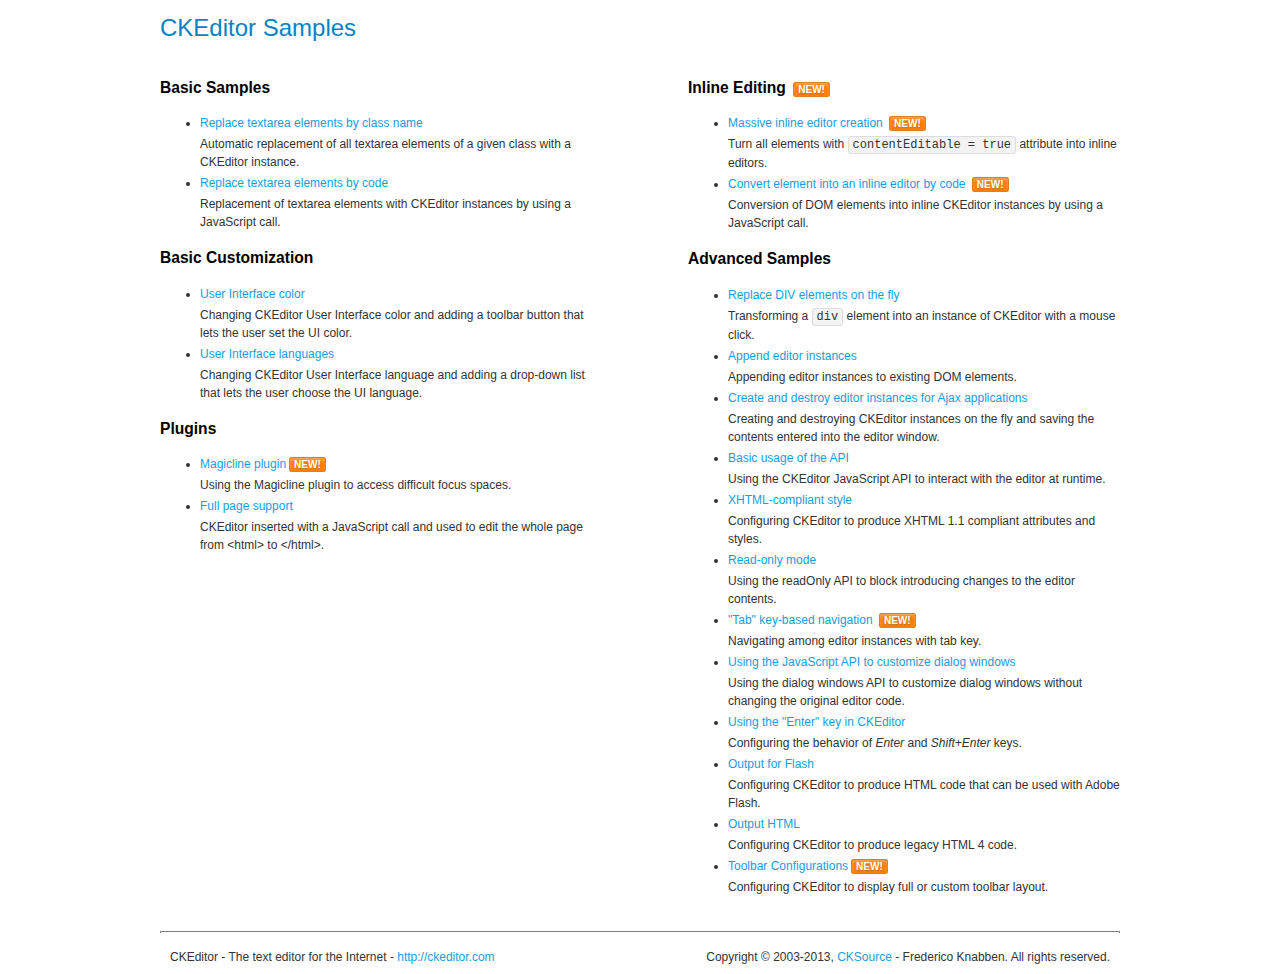
<file: statics/adm/assets/ckeditor/samples/index.html>
<!DOCTYPE html>
<!--
Copyright (c) 2003-2013, CKSource - Frederico Knabben. All rights reserved.
For licensing, see LICENSE.html or http://ckeditor.com/license
-->
<html>
<head>
	<title>CKEditor Samples</title>
	<meta charset="utf-8">
	<link rel="stylesheet" href="sample.css">
</head>
<body>
	<h1 class="samples">
		CKEditor Samples
	</h1>
	<div class="twoColumns">
		<div class="twoColumnsLeft">
			<h2 class="samples">
				Basic Samples
			</h2>
			<dl class="samples">
				<dt><a class="samples" href="replacebyclass.html">Replace textarea elements by class name</a></dt>
				<dd>Automatic replacement of all textarea elements of a given class with a CKEditor instance.</dd>

				<dt><a class="samples" href="replacebycode.html">Replace textarea elements by code</a></dt>
				<dd>Replacement of textarea elements with CKEditor instances by using a JavaScript call.</dd>
			</dl>

			<h2 class="samples">
				Basic Customization
			</h2>
			<dl class="samples">
				<dt><a class="samples" href="uicolor.html">User Interface color</a></dt>
				<dd>Changing CKEditor User Interface color and adding a toolbar button that lets the user set the UI color.</dd>

				<dt><a class="samples" href="uilanguages.html">User Interface languages</a></dt>
				<dd>Changing CKEditor User Interface language and adding a drop-down list that lets the user choose the UI language.</dd>
			</dl>


			<h2 class="samples">Plugins</h2>
<dl class="samples">
<dt><a class="samples" href="plugins/magicline/magicline.html">Magicline plugin</a><span class="new">New!</span></dt>
<dd>Using the Magicline plugin to access difficult focus spaces.</dd>

<dt><a class="samples" href="plugins/wysiwygarea/fullpage.html">Full page support</a></dt>
<dd>CKEditor inserted with a JavaScript call and used to edit the whole page from &lt;html&gt; to &lt;/html&gt;.</dd>
</dl>
		</div>
		<div class="twoColumnsRight">
			<h2 class="samples">
				Inline Editing <span class="new">New!</span>
			</h2>
			<dl class="samples">
				<dt><a class="samples" href="inlineall.html">Massive inline editor creation</a> <span class="new">New!</span></dt>
				<dd>Turn all elements with <code>contentEditable = true</code> attribute into inline editors.</dd>

				<dt><a class="samples" href="inlinebycode.html">Convert element into an inline editor by code</a> <span class="new">New!</span></dt>
				<dd>Conversion of DOM elements into inline CKEditor instances by using a JavaScript call.</dd>

				
			</dl>

			<h2 class="samples">
				Advanced Samples
			</h2>
			<dl class="samples">
				<dt><a class="samples" href="divreplace.html">Replace DIV elements on the fly</a></dt>
				<dd>Transforming a <code>div</code> element into an instance of CKEditor with a mouse click.</dd>

				<dt><a class="samples" href="appendto.html">Append editor instances</a></dt>
				<dd>Appending editor instances to existing DOM elements.</dd>

				<dt><a class="samples" href="ajax.html">Create and destroy editor instances for Ajax applications</a></dt>
				<dd>Creating and destroying CKEditor instances on the fly and saving the contents entered into the editor window.</dd>

				<dt><a class="samples" href="api.html">Basic usage of the API</a></dt>
				<dd>Using the CKEditor JavaScript API to interact with the editor at runtime.</dd>

				<dt><a class="samples" href="xhtmlstyle.html">XHTML-compliant style</a></dt>
				<dd>Configuring CKEditor to produce XHTML 1.1 compliant attributes and styles.</dd>

				<dt><a class="samples" href="readonly.html">Read-only mode</a></dt>
				<dd>Using the readOnly API to block introducing changes to the editor contents.</dd>

				<dt><a class="samples" href="tabindex.html">"Tab" key-based navigation</a> <span class="new">New!</span></dt>
				<dd>Navigating among editor instances with tab key.</dd>


				
<dt><a class="samples" href="plugins/dialog/dialog.html">Using the JavaScript API to customize dialog windows</a></dt>
<dd>Using the dialog windows API to customize dialog windows without changing the original editor code.</dd>

<dt><a class="samples" href="plugins/enterkey/enterkey.html">Using the &quot;Enter&quot; key in CKEditor</a></dt>
<dd>Configuring the behavior of <em>Enter</em> and <em>Shift+Enter</em> keys.</dd>

<dt><a class="samples" href="plugins/htmlwriter/outputforflash.html">Output for Flash</a></dt>
<dd>Configuring CKEditor to produce HTML code that can be used with Adobe Flash.</dd>

<dt><a class="samples" href="plugins/htmlwriter/outputhtml.html">Output HTML</a></dt>
<dd>Configuring CKEditor to produce legacy HTML 4 code.</dd>

<dt><a class="samples" href="plugins/toolbar/toolbar.html">Toolbar Configurations</a><span class="new">New!</span></dt>
<dd>Configuring CKEditor to display full or custom toolbar layout.</dd>

			</dl>
		</div>
	</div>
	<div id="footer">
		<hr>
		<p>
			CKEditor - The text editor for the Internet - <a class="samples" href="http://ckeditor.com/">http://ckeditor.com</a>
		</p>
		<p id="copy">
			Copyright &copy; 2003-2013, <a class="samples" href="http://cksource.com/">CKSource</a> - Frederico Knabben. All rights reserved.
		</p>
	</div>
</body>
</html>
</file>
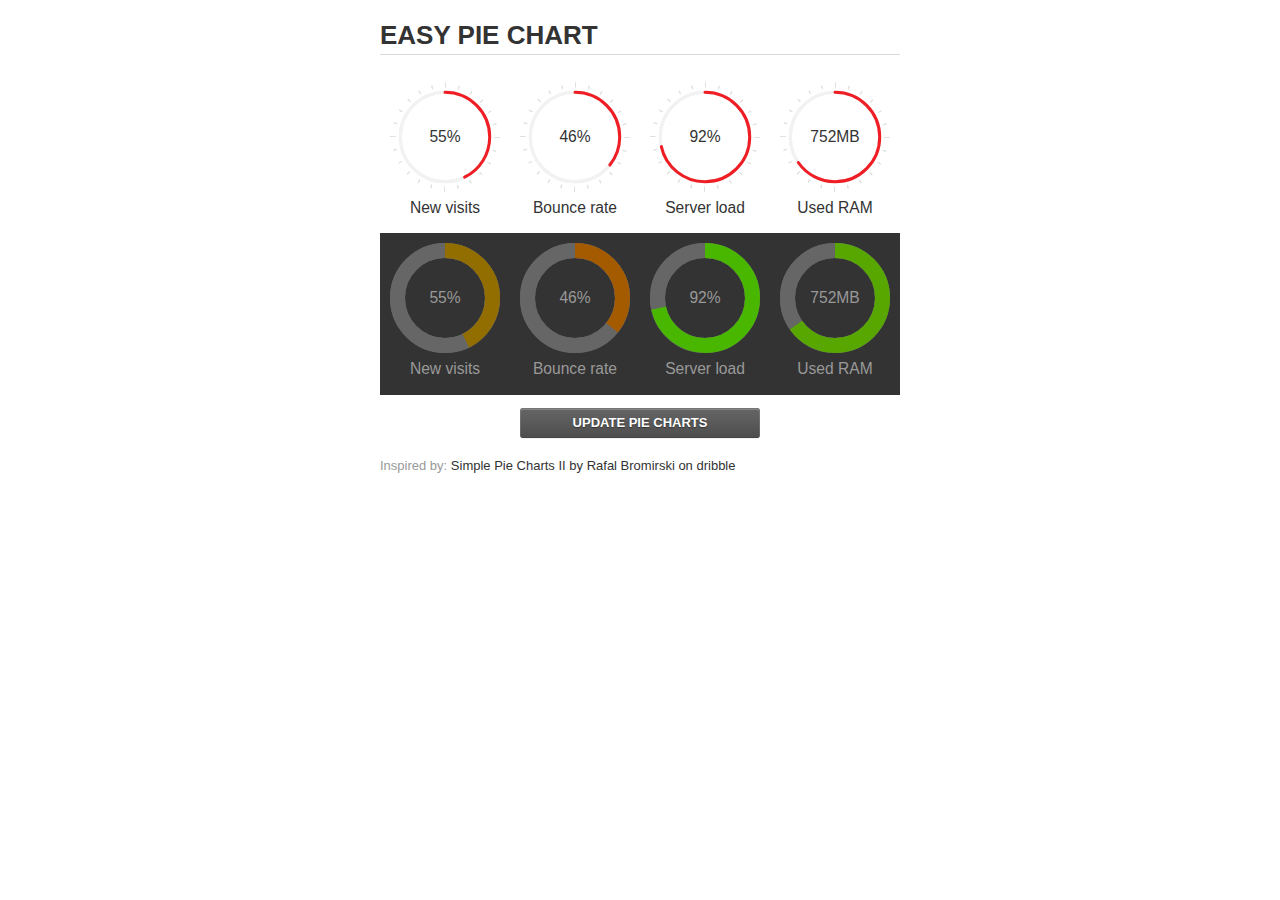
<file: statics/adm/assets/jquery-easy-pie-chart/examples/index.html>
<!doctype html>
<html>
    <head>
        <meta charset="utf-8">
        <title>Easy Pie Chart</title>
        <script type="text/javascript" src="https://ajax.googleapis.com/ajax/libs/jquery/1.7.2/jquery.min.js"></script>
        <script type="text/javascript" src="http://html5shiv.googlecode.com/svn/trunk/html5.js"></script>
        <script type="text/javascript" src="excanvas.js"></script>
        <script type="text/javascript" src="../jquery.easy-pie-chart.js"></script>

        <link rel="stylesheet" type="text/css" href="style.css" media="screen">
        <link rel="stylesheet" type="text/css" href="../jquery.easy-pie-chart.css" media="screen">

        <meta name="viewport" content="width=device-width, initial-scale=1.0">

        <script type="text/javascript">
            var initPieChart = function() {
                $('.percentage').easyPieChart({
                    animate: 1000
                });
                $('.percentage-light').easyPieChart({
                    barColor: function(percent) {
                        percent /= 100;
                        return "rgb(" + Math.round(255 * (1-percent)) + ", " + Math.round(255 * percent) + ", 0)";
                    },
                    trackColor: '#666',
                    scaleColor: false,
                    lineCap: 'butt',
                    lineWidth: 15,
                    animate: 1000
                });

                $('.updateEasyPieChart').on('click', function(e) {
                  e.preventDefault();
                  $('.percentage, .percentage-light').each(function() {
                    var newValue = Math.round(100*Math.random());
                    $(this).data('easyPieChart').update(newValue);
                    $('span', this).text(newValue);
                  });
                });
            };
        </script>
    </head>
    <body onload="initPieChart();">
        <div class="container">
            <h1>EASY PIE CHART</h1>
            <div class="chart">
                <div class="percentage success" data-percent="55"><span>55</span>%</div>
                <div class="label">New visits</div>
            </div>
            <div class="chart">
                <div class="percentage" data-percent="46"><span>46</span>%</div>
                <div class="label">Bounce rate</div>
            </div>
            <div class="chart">
                <div class="percentage" data-percent="92"><span>92</span>%</div>
                <div class="label">Server load</div>
            </div>
            <div class="chart">
                <div class="percentage" data-percent="84"><span>752</span>MB</div>
                <div class="label">Used RAM</div>
            </div>
            <div style="clear:both;"></div>
            <div class="dark">
                <div class="chart">
                    <div id="sparkline_bar" class="percentage-light" data-percent="55"><span>55</span>%</div>
                    <div class="label">New visits</div>
                </div>
                <div class="chart">
                    <div id="sparkline_bar" class="percentage-light" data-percent="46"><span>46</span>%</div>
                    <div class="label">Bounce rate</div>
                </div>
                <div class="chart">
                    <div class="percentage-light" data-percent="92"><span>92</span>%</div>
                    <div class="label">Server load</div>
                </div>
                <div class="chart">
                    <div class="percentage-light" data-percent="84"><span>752</span>MB</div>
                    <div class="label">Used RAM</div>
                </div>
                <div style="clear:both;"></div>
            </div>

            <p><a href="#" class="button updateEasyPieChart">Update pie charts</a></p>

            <p class="credits">Inspired by: <a href="http://drbl.in/ezuc" target="_blank">Simple Pie Charts II by Rafal Bromirski on dribble</a></p>
        </div>
    </body>
</html>
</file>
<file: statics/adm/assets/ckeditor/samples/sample.css>
/*
Copyright (c) 2003-2013, CKSource - Frederico Knabben. All rights reserved.
For licensing, see LICENSE.html or http://ckeditor.com/license
*/

html, body, h1, h2, h3, h4, h5, h6, div, span, blockquote, p, address, form, fieldset, img, ul, ol, dl, dt, dd, li, hr, table, td, th, strong, em, sup, sub, dfn, ins, del, q, cite, var, samp, code, kbd, tt, pre
{
	line-height: 1.5em;
}

body
{
	padding: 10px 30px;
}

input, textarea, select, option, optgroup, button, td, th
{
	font-size: 100%;
}

pre, code, kbd, samp, tt
{
	font-family: monospace,monospace;
	font-size: 1em;
}

body {
    width: 960px;
    margin: 0 auto;
}

code
{
	background: #f3f3f3;
	border: 1px solid #ddd;
	padding: 1px 4px;

	-moz-border-radius: 3px;
	-webkit-border-radius: 3px;
	border-radius: 3px;
}

.new
{
	background: #FF7E00;
	border: 1px solid #DA8028;
	color: #fff;
	font-size: 10px;
	font-weight: bold;
	padding: 1px 4px;
	text-shadow: 0 1px 0 #C97626;
	text-transform: uppercase;
	margin: 0 0 0 3px;

	-moz-border-radius: 3px;
	-webkit-border-radius: 3px;
	border-radius: 3px;

	-moz-box-shadow: 0 2px 3px 0 #FFA54E inset;
	-webkit-box-shadow: 0 2px 3px 0 #FFA54E inset;
	box-shadow: 0 2px 3px 0 #FFA54E inset;
}

h1.samples
{
	color: #0782C1;
	font-size: 200%;
	font-weight: normal;
	margin: 0;
	padding: 0;
}

h1.samples a
{
	color: #0782C1;
	text-decoration: none;
	border-bottom: 1px dotted #0782C1;
}

.samples a:hover
{
	border-bottom: 1px dotted #0782C1;
}

h2.samples
{
	color: #000000;
	font-size: 130%;
	margin: 15px 0 0 0;
	padding: 0;
}

p, blockquote, address, form, pre, dl, h1.samples, h2.samples
{
	margin-bottom: 15px;
}

ul.samples
{
	margin-bottom: 15px;
}

.clear
{
	clear: both;
}

fieldset
{
	margin: 0;
	padding: 10px;
}

body, input, textarea
{
	color: #333333;
	font-family: Arial, Helvetica, sans-serif;
}

body
{
	font-size: 75%;
}

a.samples
{
	color: #189DE1;
	text-decoration: none;
}

form
{
	margin: 0;
	padding: 0;
}

pre.samples
{
	background-color: #F7F7F7;
	border: 1px solid #D7D7D7;
	overflow: auto;
	padding: 0.25em;
	white-space: pre-wrap; /* CSS 2.1 */
	word-wrap: break-word; /* IE7 */
	-moz-tab-size: 4;
	-o-tab-size: 4;
	-webkit-tab-size: 4;
	tab-size: 4;
}

#footer
{
	clear: both;
	padding-top: 10px;
}

#footer hr
{
	margin: 10px 0 15px 0;
	height: 1px;
	border: solid 1px gray;
	border-bottom: none;
}

#footer p
{
	margin: 0 10px 10px 10px;
	float: left;
}

#footer #copy
{
	float: right;
}

#outputSample
{
	width: 100%;
	table-layout: fixed;
}

#outputSample thead th
{
	color: #dddddd;
	background-color: #999999;
	padding: 4px;
	white-space: nowrap;
}

#outputSample tbody th
{
	vertical-align: top;
	text-align: left;
}

#outputSample pre
{
	margin: 0;
	padding: 0;
}

.description
{
	border: 1px dotted #B7B7B7;
	margin-bottom: 10px;
	padding: 10px 10px 0;
	overflow: hidden;
}

label
{
	display: block;
	margin-bottom: 6px;
}

/**
 *	CKEditor editables are automatically set with the "cke_editable" class
 *	plus cke_editable_(inline|themed) depending on the editor type.
 */

/* Style a bit the inline editables. */
.cke_editable.cke_editable_inline
{
	cursor: pointer;
}

/* Once an editable element gets focused, the "cke_focus" class is
   added to it, so we can style it differently. */
.cke_editable.cke_editable_inline.cke_focus
{
	box-shadow: inset 0px 0px 20px 3px #ddd, inset 0 0 1px #000;
	outline: none;
	background: #eee;
	cursor: text;
}

/* Avoid pre-formatted overflows inline editable. */
.cke_editable_inline pre
{
	white-space: pre-wrap;
	word-wrap: break-word;
}

/**
 *	Samples index styles.
 */

.twoColumns,
.twoColumnsLeft,
.twoColumnsRight
{
	overflow: hidden;
}

.twoColumnsLeft,
.twoColumnsRight
{
	width: 45%;
}

.twoColumnsLeft
{
	float: left;
}

.twoColumnsRight
{
	float: right;
}

dl.samples
{
	padding: 0 0 0 40px;
}
dl.samples > dt
{
	display: list-item;
	list-style-type: disc;
	list-style-position: outside;
	margin: 0 0 3px;
}
dl.samples > dd
{
	margin: 0 0 3px;
}
.warning
{
    color: #ff0000;
	background-color: #FFCCBA;
    border: 2px dotted #ff0000;
	padding: 15px 10px;
	margin: 10px 0;
}

/* Used on inline samples */

blockquote
{
	font-style: italic;
	font-family: Georgia, Times, "Times New Roman", serif;
	padding: 2px 0;
	border-style: solid;
	border-color: #ccc;
	border-width: 0;
}

.cke_contents_ltr blockquote
{
	padding-left: 20px;
	padding-right: 8px;
	border-left-width: 5px;
}

.cke_contents_rtl blockquote
{
	padding-left: 8px;
	padding-right: 20px;
	border-right-width: 5px;
}

img.right {
    border: 1px solid #ccc;
    float: right;
    margin-left: 15px;
    padding: 5px;
}

img.left {
    border: 1px solid #ccc;
    float: left;
    margin-right: 15px;
    padding: 5px;
}
</file>
<file: statics/adm/assets/jquery-easy-pie-chart/examples/style.css>
body {
    font: 13px/1.4 'Helvetica Neue', 'Helvetica','Arial', sans-serif;
    color: #333;
}

.container {
    width: 520px;
    margin: auto;
}

h1 {
    border-bottom: 1px solid #d9d9d9;
}

a {
    color: #be2221;
    text-decoration: none;
}

.chart {
    float: left;
    margin: 10px;
}

.percentage,
.label {
    text-align: center;
    color: #333;
    font-weight: 100;
    font-size: 1.2em;
    margin-bottom: 0.3em;
}

.credits {
    padding-top: 0.5em;
    clear: both;
    color: #999;
}

.credits a {
    color: #333;
}

.dark {
    background: #333;
}

.dark .percentage-light,
.dark .label {
    text-align: center;
    color: #999;
    font-weight: 100;
    font-size: 1.2em;
    margin-bottom: 0.3em;
}


.button {
  -webkit-box-shadow: inset 0 0 1px #000, inset 0 1px 0 1px rgba(255,255,255,0.2), 0 1px 1px -1px rgba(0, 0, 0, .5);
  -moz-box-shadow: inset 0 0 1px #000, inset 0 1px 0 1px rgba(255,255,255,0.2), 0 1px 1px -1px rgba(0, 0, 0, .5);
  box-shadow: inset 0 0 1px #000, inset 0 1px 0 1px rgba(255,255,255,0.2), 0 1px 1px -1px rgba(0, 0, 0, .5);
  -webkit-border-radius: 3px;
  -moz-border-radius: 3px;
  border-radius: 3px;
  padding: 6px 20px;
  font-weight: bold;
  text-transform: uppercase;
  display: block;
  margin: auto;
  max-width: 200px;
  text-align: center;
  background-color: #5c5c5c;
  background-image: -moz-linear-gradient(top, #666666, #4d4d4d);
  background-image: -ms-linear-gradient(top, #666666, #4d4d4d);
  background-image: -webkit-gradient(linear, 0 0, 0 100%, from(#666666), to(#4d4d4d));
  background-image: -webkit-linear-gradient(top, #666666, #4d4d4d);
  background-image: -o-linear-gradient(top, #666666, #4d4d4d);
  background-image: linear-gradient(top, #666666, #4d4d4d);
  background-repeat: repeat-x;
  filter: progid:DXImageTransform.Microsoft.gradient(startColorstr='#666666', endColorstr='#4d4d4d', GradientType=0);
  color: #ffffff;
  text-shadow: 0 1px 1px #333333;
}
.button:hover {
  color: #ffffff;
  text-decoration: none;
  background-color: #616161;
  background-image: -moz-linear-gradient(top, #6b6b6b, #525252);
  background-image: -ms-linear-gradient(top, #6b6b6b, #525252);
  background-image: -webkit-gradient(linear, 0 0, 0 100%, from(#6b6b6b), to(#525252));
  background-image: -webkit-linear-gradient(top, #6b6b6b, #525252);
  background-image: -o-linear-gradient(top, #6b6b6b, #525252);
  background-image: linear-gradient(top, #6b6b6b, #525252);
  background-repeat: repeat-x;
  filter: progid:DXImageTransform.Microsoft.gradient(startColorstr='#6b6b6b', endColorstr='#525252', GradientType=0);
}
.button:active {
  background-color: #575757;
  background-image: -moz-linear-gradient(top, #616161, #474747);
  background-image: -ms-linear-gradient(top, #616161, #474747);
  background-image: -webkit-gradient(linear, 0 0, 0 100%, from(#616161), to(#474747));
  background-image: -webkit-linear-gradient(top, #616161, #474747);
  background-image: -o-linear-gradient(top, #616161, #474747);
  background-image: linear-gradient(top, #616161, #474747);
  background-repeat: repeat-x;
  filter: progid:DXImageTransform.Microsoft.gradient(startColorstr='#616161', endColorstr='#474747', GradientType=0);
  -webkit-transform: translate(0, 1px);
  -moz-transform: translate(0, 1px);
  -ms-transform: translate(0, 1px);
  -o-transform: translate(0, 1px);
  transform: translate(0, 1px);
}
.button:disabled {
  background-color: #dddddd;
  background-image: -moz-linear-gradient(top, #e7e7e7, #cdcdcd);
  background-image: -ms-linear-gradient(top, #e7e7e7, #cdcdcd);
  background-image: -webkit-gradient(linear, 0 0, 0 100%, from(#e7e7e7), to(#cdcdcd));
  background-image: -webkit-linear-gradient(top, #e7e7e7, #cdcdcd);
  background-image: -o-linear-gradient(top, #e7e7e7, #cdcdcd);
  background-image: linear-gradient(top, #e7e7e7, #cdcdcd);
  background-repeat: repeat-x;
  filter: progid:DXImageTransform.Microsoft.gradient(startColorstr='#e7e7e7', endColorstr='#cdcdcd', GradientType=0);
  color: #939393;
  text-shadow: 0 1px 1px #fff;
}

@media screen and (max-device-width: 480px) {
  .container{
    width: 100%;
  }
}
</file>
